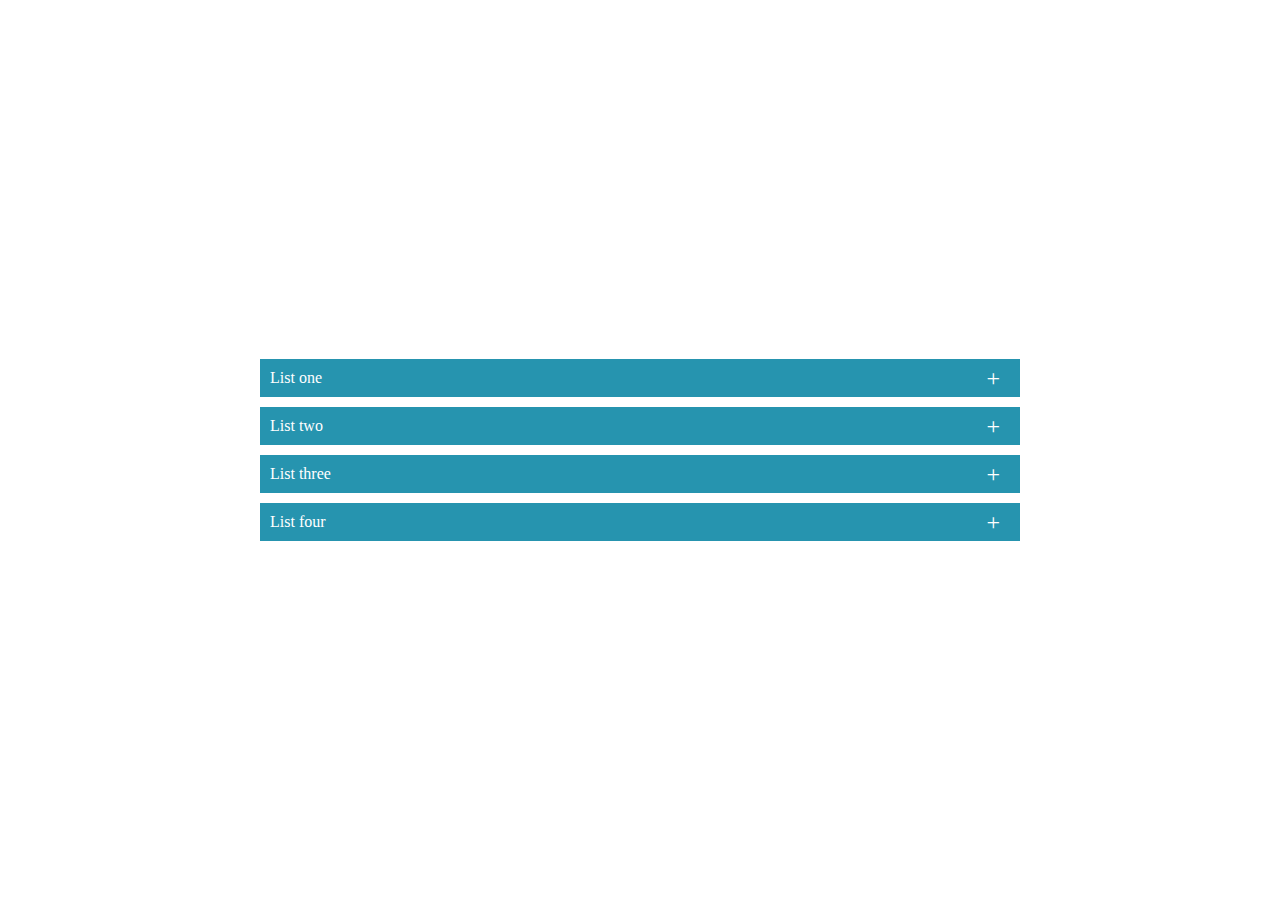
<file: html/sd.html>
<!DOCTYPE html>
<html lang="en">
<head>
    <meta charset="UTF-8">
    <meta http-equiv="X-UA-Compatible" content="IE=edge">
    <meta name="viewport" content="width=device-width, initial-scale=1.0">
    <title>Document</title>
    <style>
        *{
            margin:0;
            padding:0;
            box-sizing: border-box;
        }
        body{
            display: flex;
            justify-content: center;
            align-items: center;
            min-height: 100vh;
        }
        .accordion{
            max-width: 800px;
        }
        .accordion .contentBx{
            position: relative;
            margin: 10px 20px;
        }
        .accordion .contentBx .label{
            position: relative;
            padding: 10px;
            background:#2694af;
            color:#ffff;
            cursor:pointer;       
        }
        .accordion .contentBx .label::before{
            content: "+";
            position: absolute;
            top:50%;
            right:20px;
            transform:translateY(-50%);
            font-size:1.5em;
        }
        .accordion .contentBx.active .label::before{
            content:"-";
        }
        .accordion .contentBx .content{
            position: relative;
            background: #fff;
            height:0;
            overflow:hidden;
            transition:0.5s;
            overflow-y: auto;
        }
        .accordion .contentBx.active .content{
            height:150px;
            padding:10px;
        }
    </style>
</head>
<body>
    <div class="accordion">
        <div class="contentBx">
            <div class="label">List one</div>
            <div class="content">
                <p>Lorem ipsum dolor sit amet consectetur adipisicing elit. Repudiandae nulla reiciendis pariatur tempore, ipsam quibusdam assumenda animi quae nam nisi magni tempora, cupiditate incidunt ipsa?</p>
            </div>
        </div>
        <div class="contentBx">
            <div class="label">List two</div>
            <div class="content">
                <p>Lorem ipsum dolor sit amet consectetur adipisicing elit. Repudiandae nulla reiciendis pariatur tempore, ipsam quibusdam assumenda animi quae nam nisi magni tempora, cupiditate incidunt ipsa?</p>
            </div>
        </div>
        <div class="contentBx">
            <div class="label">List three</div>
            <div class="content">
                <p>Lorem ipsum dolor sit amet consectetur adipisicing elit. Repudiandae nulla reiciendis pariatur tempore, ipsam quibusdam assumenda animi quae nam nisi magni tempora, cupiditate incidunt ipsa?</p>
            </div>
        </div>
        <div class="contentBx">
            <div class="label">List four</div>
            <div class="content">
                <p>Lorem ipsum dolor sit amet consectetur adipisicing elit. Repudiandae nulla reiciendis pariatur tempore, ipsam quibusdam assumenda animi quae nam nisi magni tempora, cupiditate incidunt ipsa?</p>
            </div>
        </div>
    </div>
</body>
</html>
<script>
    const accordion = document.getElementsByClassName(".contentBx");
    for(let i=0; i<accordion.length; i++){
        console.log(accordion[i])
        accordion[i].addEventListner("click",function(){
            console.log(1)
            this.classList.toggle("active")
        })
    }
</script>
</file>
